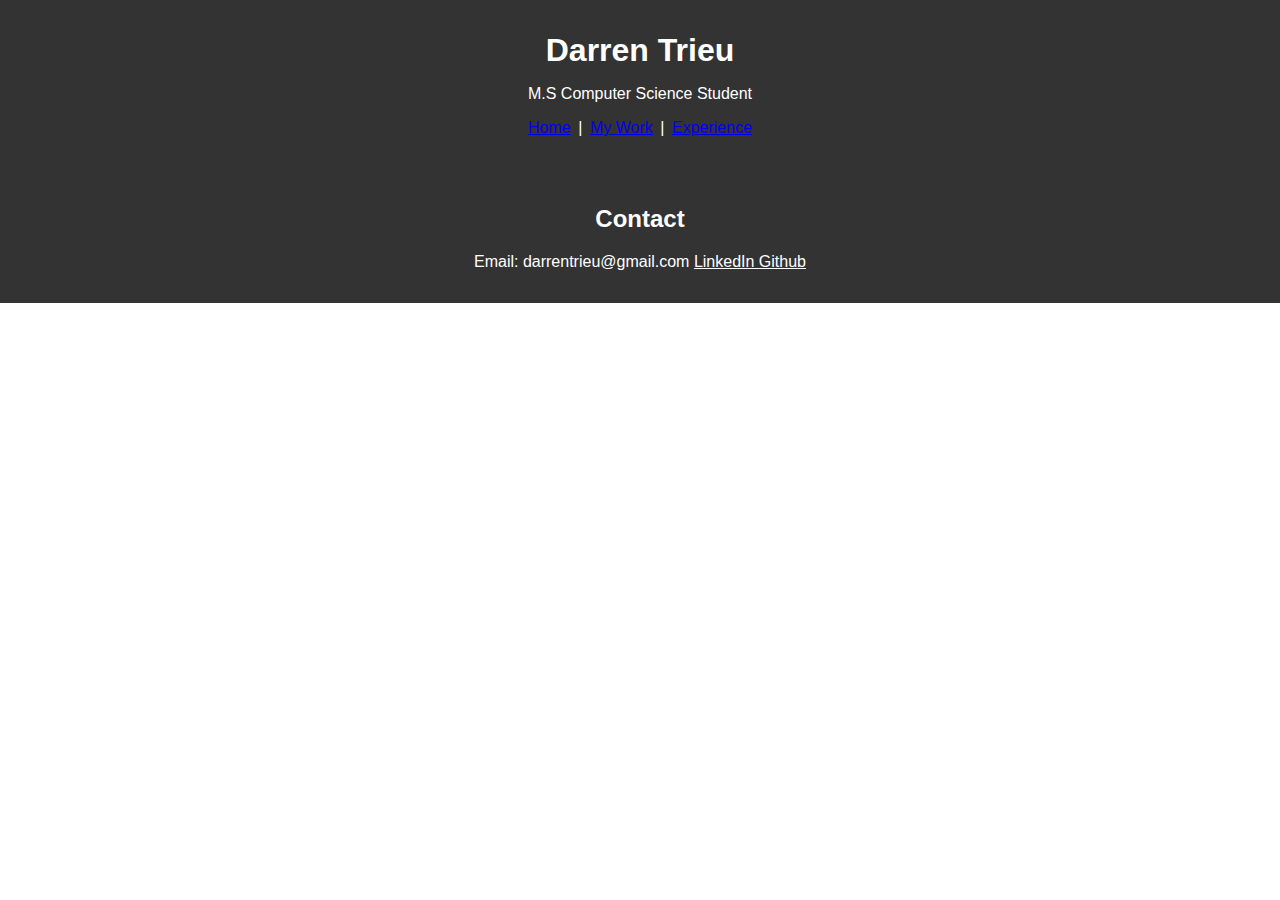
<file: experience.html>
<!DOCTYPE html>
<html lang="en">
<head>
    <meta charset="UTF-8">
    <meta name="viewport" content="width=device-width, initial-scale=1.0">
    <title>Experience</title>
    <link rel="stylesheet" href="styles.css">
</head>
<body>
    <header>
        <div class="container">
            <h1>Darren Trieu  </h1>
            <p>M.S Computer Science Student</p>
            <nav>
                <a href="index.html">Home</a> | <a href="projects.html">My Work</a> | <a href="experience.html">Experience</a>
            </nav>
        </div>
        
    </header>

    <main>
        <section>
            <!-- Add your experience content here -->
        </section>
    </main>

    <footer class="contact">
        <div class="container">
            <h2>Contact</h2>
            <p>Email: darrentrieu@gmail.com  <a class = "contact-link" href="https://www.linkedin.com/in/darren-trieu/" target="_blank">LinkedIn </a> <a class = "contact-link" href= "https://github.com/d1trieu123" target="_blank"> Github </a> </p>
        </div>

    </footer>
</body>
</html>
</file>
<file: styles.css>
body {
    font-family: 'Arial', sans-serif;
    margin: 0;
    padding: 0;
}

.mypic{
    width: 100%;
    max-width: 15em;
    max-height: 20em
}


.container {
    max-width: 1300px;
    margin: 0 auto;

}

.about-pic{

    display: flex;
}

header h1 {
    margin: 0;
}
.demo-gifs {
    height: auto;
    max-width: 40em;
    max-height: 50em;
    
}
.about-me,
.projects,
.contact,
.other-work{
    padding: 1em 0;
}

.project h3 a,
.projects .project h3 a 
{
    color: blue;
}

.coursework ul {
    list-style-type: none; /* Removes the default list bullet */
    padding-left: 0; /* Aligns the list to the left */
}

.coursework ul li {
    display: flex;
    justify-content: space-between; /* This will push the "UCSD" part to the end */
    padding: 5px 0; /* Adds some space around each list item */
}


header {
    background-color: #333;
    color: #fff;
    text-align: center;
    padding: 2em 0;
    display: flex;
    justify-content: space-between;
    align-items: center;
}

.contact{
    background-color: #333;
    color: #fff;
    text-align: center;
    padding: 1em 0;
    bottom: 0;
    width: 100%;
}

nav{
    display: flex;
    justify-content: space-between;
    align-items: center;
    color: white;
    
}

.contact-link{
    color: white;
}
</file>
